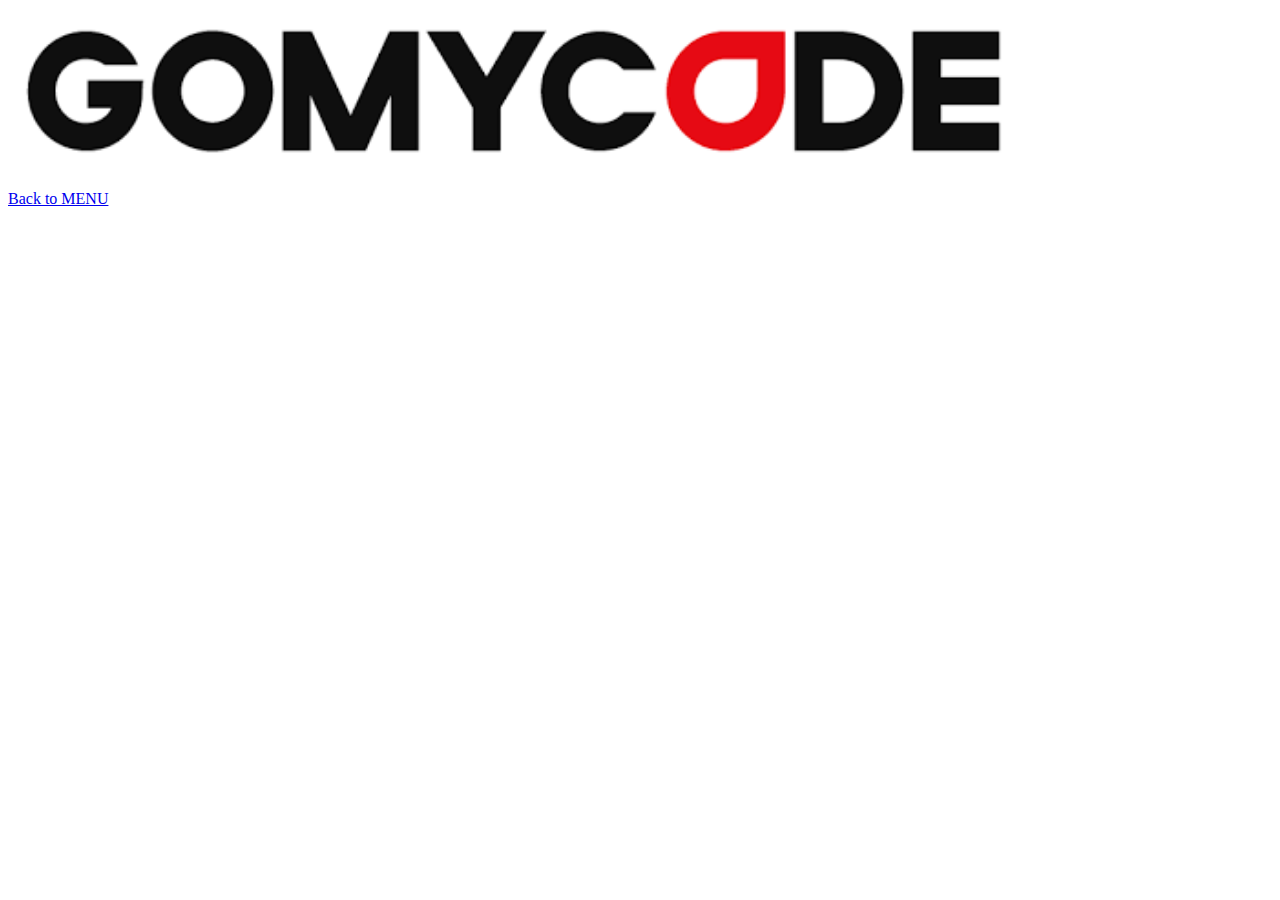
<file: contact.html>
<html lang="en">
  <head>
    <meta charset="UTF-8" />
    <meta name="viewport" content="width=device-width, initial-scale=1.0" />
    <title>Contact Us</title>
  </head>
  <body>
    <img
      src="[data-uri]"
      width="80%"
      alt=""
    />
    <p><a href="index.html">Back to MENU</a></p>
  </body>
</html>
</file>
